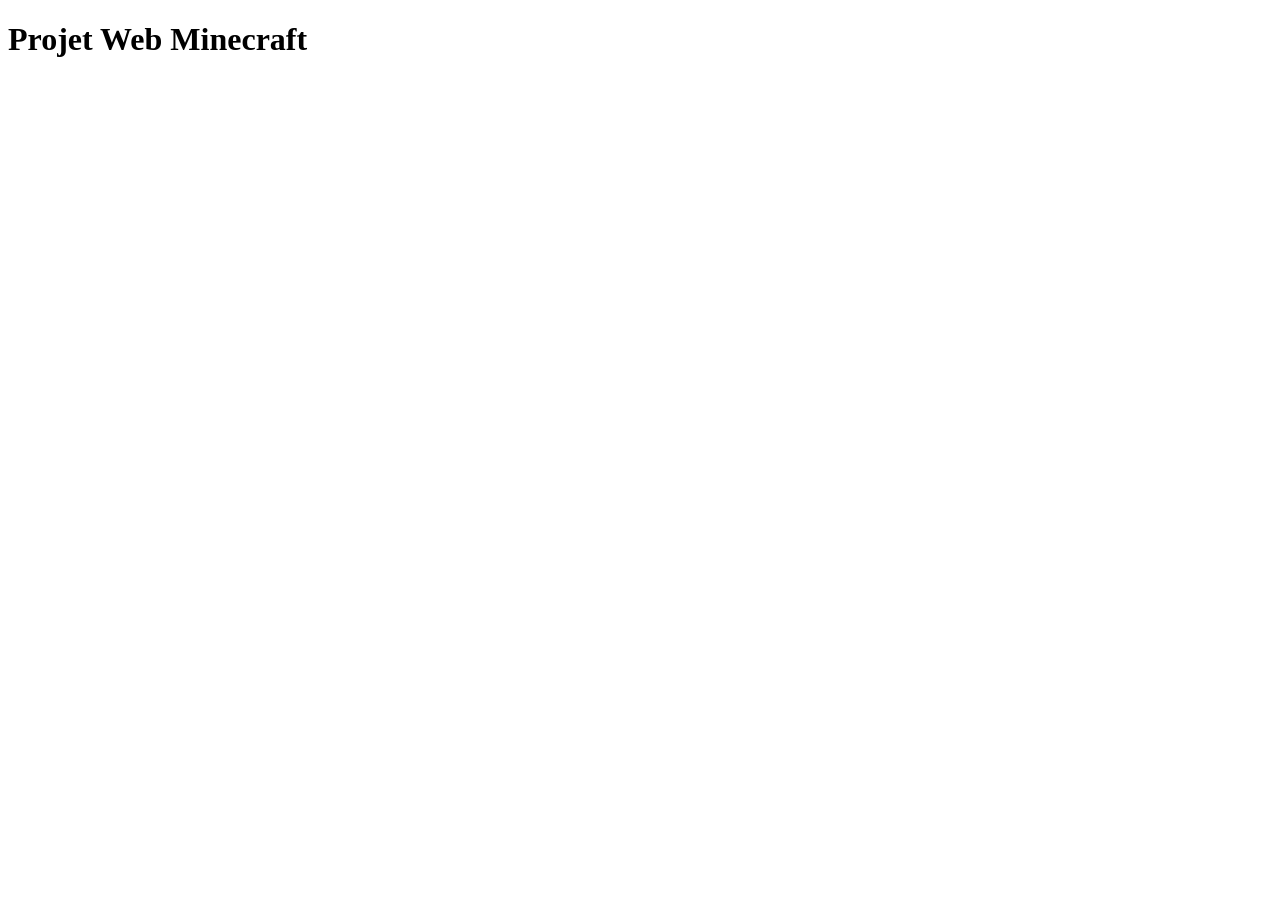
<file: index.html>
<!DOCTYPE html>
<html lang="en">
<head>
    <meta charset="UTF-8">
    <title>Projet Web - Minecraft</title>
</head>
<body>
    <header>
        <h1>Projet Web Minecraft</h1>
    </header>
    <section>

    </section>
    <footer>

    </footer>
</body>
</html>
</file>
